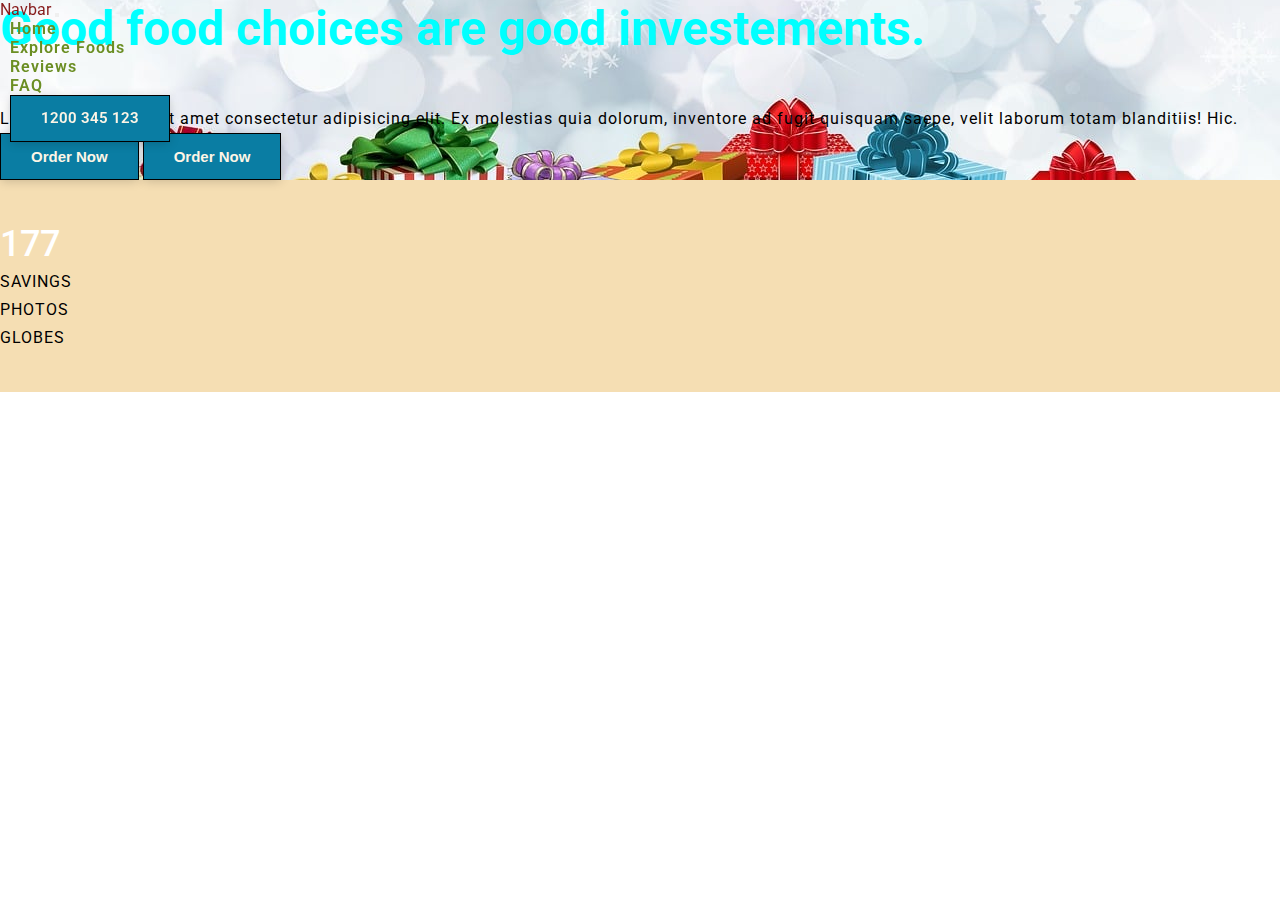
<file: app.html>
<!doctype html>
<html lang="en">

<head>
  <!-- Required meta tags -->
  <meta charset="utf-8">
  <meta name="viewport" content="width=device-width, initial-scale=1">

  <!-- Bootstrap CSS -->
  <link href="https://cdn.jsdelivr.net/npm/bootstrap@5.0.2/dist/css/bootstrap.min.css" rel="stylesheet"
    integrity="sha384-EVSTQN3/azprG1Anm3QDgpJLIm9Nao0Yz1ztcQTwFspd3yD65VohhpuuCOmLASjC" crossorigin="anonymous">

  <!-- font awesome cdn  -->
  <link rel="stylesheet" href="https://cdnjs.cloudflare.com/ajax/libs/font-awesome/6.5.1/css/all.min.css"
    integrity="sha512-DTOQO9RWCH3ppGqcWaEA1BIZOC6xxalwEsw9c2QQeAIftl+Vegovlnee1c9QX4TctnWMn13TZye+giMm8e2LwA=="
    crossorigin="anonymous" referrerpolicy="no-referrer" />


  <!-- css -->
  <link rel="stylesheet" href="css/style.css">
  <link rel="stylesheet" href="css/respo.css">
  <title>Hello, world!</title>
</head>

<body>
  
  <header>

    <nav class="navbar navbar-expand-lg navigation-wrap">
      <div class="container">
        <a class="navbar-brand" href="#">Navbar</a>
        <button class="navbar-toggler" type="button" data-bs-toggle="collapse" data-bs-target="#navbarNav" aria-controls="navbarNav" aria-expanded="false" aria-label="Toggle navigation">
          <i class="fas fa-stream navbar-toggler-icon"></i>
        </button>
        <div class="collapse navbar-collapse" id="navbarNav">
          <ul class="navbar-nav ms-auto mb-2 mb-lg-0">

            <li class="nav-item">
              <a class="nav-link active" aria-current="page" href="#home">Home</a>
            </li>

            <li class="nav-item">
              <a class="nav-link" href="#explore-food">Explore foods</a>
            </li>

            <li class="nav-item">
              <a class="nav-link" href="#testimonial">Reviews</a>
            </li>

            <li class="nav-item">
              <a class="nav-link" href="#faq">FAQ</a>
            </li>

            <li class="nav-item">
              <buton class="main-btn">1200 345 123</buton>
            </li>
          </ul>
        </div>
      </div>
    </nav>

  </header>


<!-- section-1  -->
  <section id="home">
    <div class="container-fluid px-0 top-banner">
      <div class="container">
        <div class="row">
          <div class="col-lg-5 col-md-6">
            <h1>Good food choices are good investements.</h1>
            <p>Lorem ipsum dolor sit amet consectetur adipisicing elit. Ex molestias quia dolorum, inventore ad fugit quisquam saepe, velit laborum totam blanditiis! Hic.</p>

            <div class="mt-4">
              <button class="main-btn">Order now<i class="fas fa-shopping-basket ps-3"></i></button>
              <button class="main-btn ms-lg-0 mt-4">Order now<i class="fas fa-angle-right ps-3"></i></button>

            </div>
          </div>
        </div>
      </div>
    </div>
  </section>



<!-- section2  counter  -->
<sectionn id="counter">
  <section class="counter-section">
    <div class="container">
      <div class="row text-center">
        
        <div class="col-md-3 mb-lg-0 mb-5">
          <h2>
            <span id="count1"></span>
          </h2>
          <p>SAVINGS</p>
        </div>

        <div class="col-md-3 mb-lg-0 mb-5">
          <h2>
            <span id="count2"></span>
          </h2>
          <p>PHOTOS</p>
        </div>

        <div class="col-md-3 mb-lg-0 mb-5">
          <h2>
            <span id="count3"></span>
          </h2>
          <p>GLOBES</p>
        </div>

      </div>
    </div>
  </section>
</sectionn>






  <!-- Option 1: Bootstrap Bundle with Popper -->
  <script src="https://cdn.jsdelivr.net/npm/bootstrap@5.0.2/dist/js/bootstrap.bundle.min.js"
    integrity="sha384-MrcW6ZMFYlzcLA8Nl+NtUVF0sA7MsXsP1UyJoMp4YLEuNSfAP+JcXn/tWtIaxVXM"
    crossorigin="anonymous"></script>

  <!-- Option 2: Separate Popper and Bootstrap JS -->
  <!--
    <script src="https://cdn.jsdelivr.net/npm/@popperjs/core@2.9.2/dist/umd/popper.min.js" integrity="sha384-IQsoLXl5PILFhosVNubq5LC7Qb9DXgDA9i+tQ8Zj3iwWAwPtgFTxbJ8NT4GN1R8p" crossorigin="anonymous"></script>
    <script src="https://cdn.jsdelivr.net/npm/bootstrap@5.0.2/dist/js/bootstrap.min.js" integrity="sha384-cVKIPhGWiC2Al4u+LWgxfKTRIcfu0JTxR+EQDz/bgldoEyl4H0zUF0QKbrJ0EcQF" crossorigin="anonymous"></script>
    -->

    <!-- local js  -->
    <script src="index.js"></script>
</body>

</html>
</file>
<file: css/style.css>
@import url('https://fonts.googleapis.com/css2?family=Roboto:wght@300;400;500;700&family=Ubuntu:wght@300&display=swap');

*{margin:0;
  padding:0;
  box-sizing: border-box;

}

html{
  scroll-behavior: smooth;
}

html,body{
    width: 100%;
    height: 100%;
    font-family: 'Roboto', sans-serif;
    font-size: 100%;
    font-weight: 400;
}

:active,
:hover,
:focus{
  outline: 0 !important;
  outline-offset: 0;
}

/* variable  */
:root{
  --primary-color: rgb(48, 31, 31);
}

.main{
  height: 100%;
  width: 100%;
  position: relative; 
}

a,
a:hover{
  text-decoration: none;
}

a:hover{
  color: rgb(135, 27, 27) !important;
}

ul,
ol{
  margin: 0;
  padding: 0;
}



/* custom scrollbar  */

::-webkit-scrollbar{
  width: 0.625rem;
}

::-webkit-scrollbar-track{
  background: white;
}
::-webkit-scrollbar-thumb{
  background: blue;
}

/* custom css  */

h1{
  font-size: 3rem;
  font-weight: 700;
  margin-bottom: 3rem;
  color: aqua;
}

h2{
  font-weight: 500;
  font-size: 2.25rem;
  text-transform: capitalize;
  line-height: 3rem;
}

p{
  font-size: 1rem;
  font-weight: 400;
  line-height: 1.75rem;
  letter-spacing: 1px;
}

.main-btn{
  display: inline-block;
  padding: 0.625rem 1.875rem;
  line-height: 1.5625rem;
  background: #0a7da3;
  border: 1px solid black;
  color: oldlace;
  font-size: 0.9375rem;
  font-weight: 600;
  text-transform: capitalize;
  box-shadow: 0px 2px 10px -1px rgba(0 0 0 / 19%);
  transition: all .4s ease-out 0s;
}








.wrapper{
  padding-top: 8.25rem;
  padding-bottom: 8.25rem;
}

.text-content{
  width: 70%;
  margin: auto;
}

.counter-section h2,
.testimonial-secion h2,
.book-food-text h2{
  color: white;
}




/* header design  */

.navigation-wrap{
  position: fixed;
  width: 100%;
  left: 0;
  z-index: 1000;
  -webkit-transition: all 0.3s ease-out;
  transition: all 0.3 ease;
}

.navigation-wrap .nav-item{
  padding: 0 0.625rem;
  transition: all 0.3s ease-out;
}

.navbar-toggler:focus{
  outline: unset;
  border: unset;
  box-shadow: none;
}

.nav-link{
  font-size: 1rem;
  font-weight: 600;
  text-transform: capitalize;
  color: olivedrab;
  letter-spacing: 1px;
}

.navigation-wrap .main-btn:hover{
background: transparent;
color: black;
}

.navigation-wrap.scroll-on{
  position: fixed;
  top: 0;
  left: 0;
  width: 100%;
  background: white;
  box-shadow: 0 0.125rem 1.75rem 0 rgba(0,0,0,0.9);
  transition: all .15s ease-in-out 0s;
}
/* 28:28 */


/* top banner design  */
.top-banner{
  width: 100%;
  background: url('../images/chri.jpg') no-repeat center;
  background-size: cover;
  /* padding: 16.875rem 0 9.375rem; */
}




/* counter design  */

.counter-section{
  background: wheat;
  padding: 2.5rem 0;
}
.counter-section p{
  color: black;
  text-transform: uppercase;
}
</file>
<file: css/respo.css>
@media (max-width:1024px){



}



@media (max-width:991px){


    
}




@media (max-width:767px){


    
}



@media (max-width:330px){


    
}
</file>
